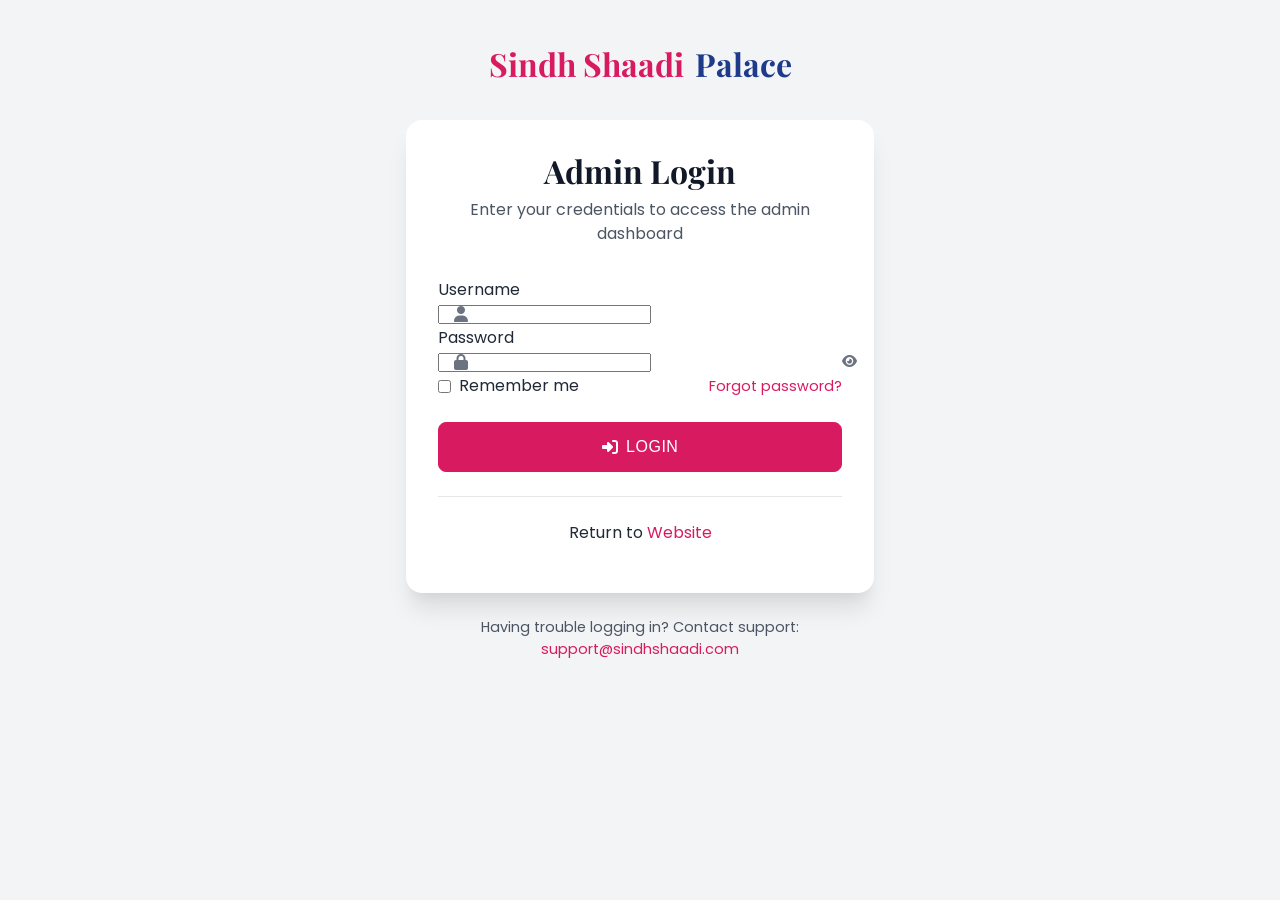
<file: admin/login.html>
<!DOCTYPE html>
<html lang="en">
<head>
    <meta charset="UTF-8">
    <meta name="viewport" content="width=device-width, initial-scale=1.0">
    <title>Admin Login - Sindh Shaadi Palace</title>
    <link rel="stylesheet" href="../css/main.css">
    <link rel="stylesheet" href="../css/admin.css">
    <link rel="stylesheet" href="https://cdnjs.cloudflare.com/ajax/libs/font-awesome/6.4.0/css/all.min.css">
    <link href="https://fonts.googleapis.com/css2?family=Playfair+Display:wght@400;500;700&family=Poppins:wght@300;400;500;600&display=swap" rel="stylesheet">
</head>
<body class="admin-body">
    <div class="admin-login-container">
        <div class="login-logo">
            <a href="../index.html">
                <span class="logo-text">Sindh Shaadi</span>
                <span class="logo-accent">Palace</span>
            </a>
        </div>
        <div class="login-card">
            <div class="login-header">
                <h1>Admin Login</h1>
                <p>Enter your credentials to access the admin dashboard</p>
            </div>
            <form id="login-form" class="login-form">
                <div class="login-alert" id="login-alert"></div>
                <div class="form-group">
                    <label for="username">Username</label>
                    <div class="input-icon">
                        <i class="fas fa-user"></i>
                        <input type="text" id="username" name="username" required>
                    </div>
                </div>
                <div class="form-group">
                    <label for="password">Password</label>
                    <div class="input-icon">
                        <i class="fas fa-lock"></i>
                        <input type="password" id="password" name="password" required>
                        <button type="button" class="password-toggle" id="password-toggle">
                            <i class="fas fa-eye"></i>
                        </button>
                    </div>
                </div>
                <div class="form-options">
                    <div class="remember-me">
                        <input type="checkbox" id="remember" name="remember">
                        <label for="remember">Remember me</label>
                    </div>
                    <a href="#" class="forgot-password">Forgot password?</a>
                </div>
                <div class="form-group">
                    <button type="submit" class="btn btn-primary login-btn">
                        <i class="fas fa-sign-in-alt"></i> Login
                    </button>
                </div>
            </form>
            <div class="login-footer">
                <p>Return to <a href="../index.html">Website</a></p>
            </div>
        </div>
        <div class="login-contact">
            <p>Having trouble logging in? Contact support: <a href="mailto:support@sindhshaadi.com">support@sindhshaadi.com</a></p>
        </div>
    </div>

    <script src="../js/main.js"></script>
    <script src="../js/admin/login.js"></script>
</body>
</html>
</file>
<file: css/main.css>
/* 
* Sindh Shaadi Palace - Main Stylesheet
* Pakistani Wedding Hall Booking System
*/

:root {
    /* Color Variables */
    --primary: #D81B60;
    --primary-light: #FF5C8D;
    --primary-dark: #A00037;
    --secondary: #1E3A8A;
    --secondary-light: #3B63CB;
    --secondary-dark: #0F172A;
    --accent: #D4AF37;
    --accent-light: #F1D676;
    --accent-dark: #A58A2A;
    
    /* Success, Warning, Error */
    --success: #10B981;
    --success-light: #6EE7B7;
    --success-dark: #065F46;
    --warning: #F59E0B;
    --warning-light: #FCD34D;
    --warning-dark: #92400E;
    --error: #EF4444;
    --error-light: #FECACA;
    --error-dark: #991B1B;
    
    /* Neutral Tones */
    --white: #FFFFFF;
    --black: #000000;
    --gray-50: #F9FAFB;
    --gray-100: #F3F4F6;
    --gray-200: #E5E7EB;
    --gray-300: #D1D5DB;
    --gray-400: #9CA3AF;
    --gray-500: #6B7280;
    --gray-600: #4B5563;
    --gray-700: #374151;
    --gray-800: #1F2937;
    --gray-900: #111827;
    
    /* Typography */
    --font-heading: 'Playfair Display', serif;
    --font-body: 'Poppins', sans-serif;
    
    /* Spacing - 8px grid system */
    --spacing-1: 0.25rem; /* 4px */
    --spacing-2: 0.5rem;  /* 8px */
    --spacing-3: 0.75rem; /* 12px */
    --spacing-4: 1rem;    /* 16px */
    --spacing-5: 1.25rem; /* 20px */
    --spacing-6: 1.5rem;  /* 24px */
    --spacing-8: 2rem;    /* 32px */
    --spacing-10: 2.5rem; /* 40px */
    --spacing-12: 3rem;   /* 48px */
    --spacing-16: 4rem;   /* 64px */
    --spacing-20: 5rem;   /* 80px */
    
    /* Other Variables */
    --border-radius-sm: 0.25rem;
    --border-radius: 0.5rem;
    --border-radius-md: 0.75rem;
    --border-radius-lg: 1rem;
    --box-shadow-sm: 0 1px 2px 0 rgba(0, 0, 0, 0.05);
    --box-shadow: 0 4px 6px -1px rgba(0, 0, 0, 0.1), 0 2px 4px -1px rgba(0, 0, 0, 0.06);
    --box-shadow-md: 0 10px 15px -3px rgba(0, 0, 0, 0.1), 0 4px 6px -2px rgba(0, 0, 0, 0.05);
    --box-shadow-lg: 0 20px 25px -5px rgba(0, 0, 0, 0.1), 0 10px 10px -5px rgba(0, 0, 0, 0.04);
    --transition: all 0.3s ease;
}

/* Base Styles */
* {
    margin: 0;
    padding: 0;
    box-sizing: border-box;
}

html {
    font-size: 16px;
    scroll-behavior: smooth;
}

body {
    font-family: var(--font-body);
    font-weight: 400;
    line-height: 1.5;
    color: var(--gray-800);
    background-color: var(--white);
}

h1, h2, h3, h4, h5, h6 {
    font-family: var(--font-heading);
    line-height: 1.2;
    margin-bottom: var(--spacing-4);
    font-weight: 700;
    color: var(--gray-900);
}

h1 {
    font-size: 2.5rem;
}

h2 {
    font-size: 2rem;
}

h3 {
    font-size: 1.75rem;
}

h4 {
    font-size: 1.5rem;
}

h5 {
    font-size: 1.25rem;
}

h6 {
    font-size: 1rem;
}

p {
    margin-bottom: var(--spacing-4);
}

a {
    color: var(--primary);
    text-decoration: none;
    transition: var(--transition);
}

a:hover {
    color: var(--primary-dark);
}

ul, ol {
    margin-bottom: var(--spacing-4);
    padding-left: var(--spacing-8);
}

img {
    max-width: 100%;
    height: auto;
}

/* Container */
.container {
    width: 100%;
    padding-right: var(--spacing-4);
    padding-left: var(--spacing-4);
    margin-right: auto;
    margin-left: auto;
}

/* Responsive containers */
@media (min-width: 576px) {
    .container {
        max-width: 540px;
    }
}

@media (min-width: 768px) {
    .container {
        max-width: 720px;
    }
}

@media (min-width: 992px) {
    .container {
        max-width: 960px;
    }
}

@media (min-width: 1200px) {
    .container {
        max-width: 1140px;
    }
}

/* Section Padding */
.section-padding {
    padding: var(--spacing-16) 0;
}

@media (max-width: 768px) {
    .section-padding {
        padding: var(--spacing-10) 0;
    }
}

/* Background Utilities */
.bg-light {
    background-color: var(--gray-50);
}

.bg-dark {
    background-color: var(--gray-900);
    color: var(--white);
}

.bg-primary {
    background-color: var(--primary);
    color: var(--white);
}

.bg-secondary {
    background-color: var(--secondary);
    color: var(--white);
}

.bg-accent {
    background-color: var(--accent);
    color: var(--gray-900);
}

.bg-pattern {
    background-color: var(--white);
    background-image: url("data:image/svg+xml,%3Csvg width='20' height='20' viewBox='0 0 20 20' xmlns='http://www.w3.org/2000/svg'%3E%3Cg fill='%23d1d5db' fill-opacity='0.2' fill-rule='evenodd'%3E%3Ccircle cx='3' cy='3' r='3'/%3E%3Ccircle cx='13' cy='13' r='3'/%3E%3C/g%3E%3C/svg%3E");
}

.bg-overlay {
    position: relative;
    background-size: cover;
    background-position: center;
    color: var(--white);
}

.bg-overlay::before {
    content: '';
    position: absolute;
    top: 0;
    right: 0;
    bottom: 0;
    left: 0;
    background: linear-gradient(rgba(0,0,0,0.7), rgba(0,0,0,0.7));
    z-index: 1;
}

.bg-overlay > * {
    position: relative;
    z-index: 2;
}

/* Button Styles */
.btn {
    display: inline-block;
    font-weight: 500;
    text-align: center;
    white-space: nowrap;
    vertical-align: middle;
    user-select: none;
    border: 1px solid transparent;
    padding: var(--spacing-3) var(--spacing-6);
    font-size: 1rem;
    line-height: 1.5;
    border-radius: var(--border-radius);
    transition: var(--transition);
    cursor: pointer;
    text-transform: uppercase;
    letter-spacing: 0.5px;
}

.btn-primary {
    color: var(--white);
    background-color: var(--primary);
    border-color: var(--primary);
}

.btn-primary:hover {
    background-color: var(--primary-dark);
    border-color: var(--primary-dark);
    color: var(--white);
}

.btn-secondary {
    color: var(--white);
    background-color: var(--secondary);
    border-color: var(--secondary);
}

.btn-secondary:hover {
    background-color: var(--secondary-dark);
    border-color: var(--secondary-dark);
    color: var(--white);
}

.btn-outline {
    color: var(--primary);
    background-color: transparent;
    border-color: var(--primary);
}

.btn-outline:hover {
    color: var(--white);
    background-color: var(--primary);
    border-color: var(--primary);
}

.btn-outline.light {
    color: var(--white);
    border-color: var(--white);
}

.btn-outline.light:hover {
    color: var(--gray-900);
    background-color: var(--white);
}

/* Header Styles */
.header {
    position: absolute;
    width: 100%;
    top: 0;
    left: 0;
    z-index: 100;
    padding: var(--spacing-4) 0;
    transition: var(--transition);
}

.header-fixed {
    position: fixed;
    background-color: var(--white);
    box-shadow: var(--box-shadow);
    padding: var(--spacing-2) 0;
}

.header-wrapper {
    display: flex;
    align-items: center;
    justify-content: space-between;
}

.logo {
    font-family: var(--font-heading);
    font-size: 1.5rem;
    font-weight: 700;
}

.logo a {
    display: flex;
    align-items: center;
    color: var(--primary);
    text-decoration: none;
}

.logo-text {
    color: var(--primary);
}

.logo-accent {
    color: var(--secondary);
    margin-left: var(--spacing-1);
}

.nav-list {
    display: flex;
    list-style: none;
    margin: 0;
    padding: 0;
}

.nav-item {
    margin: 0 var(--spacing-3);
}

.nav-link {
    position: relative;
    color: var(--gray-700);
    font-weight: 500;
    padding: var(--spacing-2) 0;
    text-decoration: none;
    transition: var(--transition);
}

.nav-link:hover,
.nav-link.active {
    color: var(--primary);
}

.nav-link.active::after {
    content: '';
    position: absolute;
    bottom: 0;
    left: 0;
    width: 100%;
    height: 2px;
    background-color: var(--primary);
}

.header-actions {
    display: flex;
    align-items: center;
}

.menu-toggle {
    display: none;
    background: none;
    border: none;
    cursor: pointer;
    padding: var(--spacing-2);
    margin-left: var(--spacing-2);
}

.bar {
    display: block;
    width: 25px;
    height: 3px;
    margin: 5px auto;
    background-color: var(--gray-700);
    transition: var(--transition);
}

/* Mobile menu */
@media (max-width: 992px) {
    .nav {
        position: fixed;
        top: 0;
        right: -100%;
        width: 80%;
        max-width: 300px;
        height: 100vh;
        background-color: var(--white);
        box-shadow: var(--box-shadow-lg);
        padding: var(--spacing-8) var(--spacing-4);
        transition: var(--transition);
        z-index: 200;
    }

    .nav.active {
        right: 0;
    }

    .nav-list {
        flex-direction: column;
    }

    .nav-item {
        margin: var(--spacing-3) 0;
    }

    .menu-toggle {
        display: block;
    }

    .menu-toggle.active .bar:nth-child(1) {
        transform: rotate(45deg) translate(5px, 6px);
    }

    .menu-toggle.active .bar:nth-child(2) {
        opacity: 0;
    }

    .menu-toggle.active .bar:nth-child(3) {
        transform: rotate(-45deg) translate(5px, -6px);
    }
}

/* Page Banner */
.page-banner {
    position: relative;
    height: 400px;
    background-size: cover;
    background-position: center;
    background-repeat: no-repeat;
    display: flex;
    align-items: center;
    justify-content: center;
    color: var(--white);
    text-align: center;
    padding-top: 80px;
}

.page-banner::before {
    content: '';
    position: absolute;
    top: 0;
    right: 0;
    bottom: 0;
    left: 0;
    background: linear-gradient(rgba(0,0,0,0.5), rgba(0,0,0,0.5));
}

.banner-content {
    position: relative;
    z-index: 1;
}

.banner-title {
    font-size: 3rem;
    margin-bottom: var(--spacing-3);
    color: var(--white);
}

.banner-subtitle {
    font-size: 1.25rem;
    max-width: 800px;
    margin: 0 auto var(--spacing-6);
}

.breadcrumb {
    display: flex;
    justify-content: center;
    color: var(--gray-300);
}

.breadcrumb a {
    color: var(--white);
}

.breadcrumb a:hover {
    color: var(--accent);
}

.breadcrumb .separator {
    margin: 0 var(--spacing-2);
}

.breadcrumb .current {
    color: var(--accent);
}

/* Section Styles */
.section-header {
    text-align: center;
    margin-bottom: var(--spacing-10);
}

.section-title {
    font-size: 2.25rem;
    position: relative;
    padding-bottom: var(--spacing-4);
    margin-bottom: var(--spacing-4);
}

.section-title span {
    color: var(--primary);
}

.section-title::after {
    content: '';
    position: absolute;
    bottom: 0;
    left: 50%;
    transform: translateX(-50%);
    width: 80px;
    height: 3px;
    background-color: var(--primary);
}

.section-subtitle {
    font-size: 1.1rem;
    color: var(--gray-600);
    max-width: 800px;
    margin: 0 auto;
}

/* Footer Styles */
.footer {
    background-color: var(--secondary-dark);
    color: var(--gray-300);
    padding-top: var(--spacing-16);
}

.footer-top {
    display: grid;
    grid-template-columns: repeat(4, 1fr);
    gap: var(--spacing-8);
    margin-bottom: var(--spacing-12);
}

.footer-logo {
    font-family: var(--font-heading);
    font-size: 1.75rem;
    font-weight: 700;
    margin-bottom: var(--spacing-4);
}

.footer-description {
    margin-bottom: var(--spacing-6);
}

.footer-social {
    display: flex;
}

.social-link {
    display: flex;
    align-items: center;
    justify-content: center;
    width: 36px;
    height: 36px;
    background-color: rgba(255,255,255,0.1);
    border-radius: 50%;
    margin-right: var(--spacing-2);
    color: var(--white);
    font-size: 0.9rem;
    transition: var(--transition);
}

.social-link:hover {
    background-color: var(--primary);
    color: var(--white);
}

.footer-title {
    font-size: 1.25rem;
    color: var(--white);
    margin-bottom: var(--spacing-6);
}

.footer-links,
.footer-contact {
    list-style: none;
    padding: 0;
    margin: 0;
}

.footer-links li,
.footer-contact li {
    margin-bottom: var(--spacing-3);
}

.footer-links a {
    color: var(--gray-300);
    transition: var(--transition);
}

.footer-links a:hover {
    color: var(--primary);
    padding-left: var(--spacing-2);
}

.footer-contact li {
    display: flex;
    align-items: flex-start;
}

.footer-contact i {
    margin-right: var(--spacing-3);
    color: var(--primary);
    font-size: 1.1rem;
    margin-top: 0.2rem;
}

.footer-bottom {
    border-top: 1px solid rgba(255,255,255,0.1);
    padding: var(--spacing-6) 0;
    display: flex;
    justify-content: space-between;
    align-items: center;
}

.copyright {
    margin: 0;
}

.footer-bottom-links {
    display: flex;
    list-style: none;
    padding: 0;
    margin: 0;
}

.footer-bottom-links li {
    margin-left: var(--spacing-4);
}

.footer-bottom-links a {
    color: var(--gray-300);
}

.footer-bottom-links a:hover {
    color: var(--primary);
}

/* Responsive Footer */
@media (max-width: 992px) {
    .footer-top {
        grid-template-columns: repeat(2, 1fr);
    }
}

@media (max-width: 576px) {
    .footer-top {
        grid-template-columns: 1fr;
    }
    
    .footer-bottom {
        flex-direction: column;
        text-align: center;
    }
    
    .footer-bottom-links {
        margin-top: var(--spacing-4);
        justify-content: center;
    }
    
    .footer-bottom-links li {
        margin: 0 var(--spacing-2);
    }
}

/* AI Assistant */
.ai-assistant {
    position: fixed;
    bottom: var(--spacing-6);
    right: var(--spacing-6);
    z-index: 100;
}

.ai-toggle {
    display: flex;
    align-items: center;
    background-color: var(--primary);
    color: var(--white);
    border: none;
    border-radius: var(--border-radius);
    padding: var(--spacing-3) var(--spacing-4);
    font-weight: 500;
    cursor: pointer;
    box-shadow: var(--box-shadow-md);
    transition: var(--transition);
}

.ai-toggle:hover {
    background-color: var(--primary-dark);
}

.ai-toggle i {
    margin-right: var(--spacing-2);
}

.ai-chat-container {
    position: absolute;
    bottom: 70px;
    right: 0;
    width: 350px;
    background-color: var(--white);
    border-radius: var(--border-radius-lg);
    box-shadow: var(--box-shadow-lg);
    overflow: hidden;
    display: none;
}

.ai-chat-container.active {
    display: block;
}

.ai-chat-header {
    background-color: var(--primary);
    color: var(--white);
    padding: var(--spacing-4);
    display: flex;
    justify-content: space-between;
    align-items: center;
}

.ai-chat-header h3 {
    margin: 0;
    font-size: 1.1rem;
    color: var(--white);
}

.ai-close {
    background: none;
    border: none;
    color: var(--white);
    cursor: pointer;
    font-size: 1.1rem;
}

.ai-chat-messages {
    height: 300px;
    overflow-y: auto;
    padding: var(--spacing-4);
}

.ai-message {
    margin-bottom: var(--spacing-4);
    display: flex;
}

.ai-message-content {
    background-color: var(--gray-100);
    border-radius: var(--border-radius-lg);
    padding: var(--spacing-3) var(--spacing-4);
    max-width: 80%;
}

.ai-message-content p {
    margin: 0;
}

.user-message {
    justify-content: flex-end;
}

.user-message .ai-message-content {
    background-color: var(--primary-light);
    color: var(--white);
}

.ai-chat-input {
    display: flex;
    padding: var(--spacing-3);
    border-top: 1px solid var(--gray-200);
}

.ai-chat-input input {
    flex: 1;
    border: 1px solid var(--gray-300);
    border-radius: var(--border-radius);
    padding: var(--spacing-2) var(--spacing-3);
    font-family: var(--font-body);
}

.ai-chat-input button {
    background-color: var(--primary);
    color: var(--white);
    border: none;
    border-radius: var(--border-radius);
    margin-left: var(--spacing-2);
    width: 40px;
    cursor: pointer;
    transition: var(--transition);
}

.ai-chat-input button:hover {
    background-color: var(--primary-dark);
}

@media (max-width: 576px) {
    .ai-chat-container {
        width: 300px;
        bottom: 60px;
        right: 0;
    }
    
    .ai-assistant {
        bottom: var(--spacing-4);
        right: var(--spacing-4);
    }
}

/* Modal Styles */
.modal {
    display: none;
    position: fixed;
    top: 0;
    left: 0;
    width: 100%;
    height: 100%;
    background-color: rgba(0,0,0,0.7);
    z-index: 1000;
    overflow-y: auto;
}

.modal-content {
    position: relative;
    background-color: var(--white);
    margin: 50px auto;
    padding: var(--spacing-6);
    border-radius: var(--border-radius-lg);
    max-width: 800px;
    box-shadow: var(--box-shadow-lg);
}

.modal-close {
    position: absolute;
    right: var(--spacing-6);
    top: var(--spacing-6);
    font-size: 1.75rem;
    font-weight: 700;
    color: var(--gray-500);
    cursor: pointer;
    transition: var(--transition);
}

.modal-close:hover {
    color: var(--primary);
}

.modal-title {
    margin-bottom: var(--spacing-6);
    text-align: center;
}

/* Status indicators */
.status {
    display: inline-block;
    padding: var(--spacing-1) var(--spacing-3);
    border-radius: var(--border-radius);
    font-size: 0.8rem;
    font-weight: 500;
    text-align: center;
    text-transform: uppercase;
}

.confirmed {
    background-color: var(--success-light);
    color: var(--success-dark);
}

.pending {
    background-color: var(--warning-light);
    color: var(--warning-dark);
}

.cancelled {
    background-color: var(--error-light);
    color: var(--error-dark);
}

.pending-payment {
    background-color: var(--accent-light);
    color: var(--accent-dark);
}

/* Animations */
@keyframes fadeIn {
    from { opacity: 0; }
    to { opacity: 1; }
}

@keyframes slideInUp {
    from {
        transform: translateY(30px);
        opacity: 0;
    }
    to {
        transform: translateY(0);
        opacity: 1;
    }
}

@keyframes slideInRight {
    from {
        transform: translateX(30px);
        opacity: 0;
    }
    to {
        transform: translateX(0);
        opacity: 1;
    }
}

.fade-in {
    animation: fadeIn 0.5s ease forwards;
}

.slide-up {
    animation: slideInUp 0.5s ease forwards;
}

.slide-right {
    animation: slideInRight 0.5s ease forwards;
}
</file>
<file: css/admin.css>
/* 
* Sindh Shaadi Palace - Admin Styles
* Pakistani Wedding Hall Booking System
*/

/* Admin Base Styles */
.admin-body {
    background-color: var(--gray-100);
    min-height: 100vh;
}

/* Admin Login Styles */
.admin-login-container {
    max-width: 500px;
    margin: 0 auto;
    padding: var(--spacing-10) var(--spacing-4);
}

.login-logo {
    text-align: center;
    margin-bottom: var(--spacing-8);
}

.login-logo a {
    font-family: var(--font-heading);
    font-size: 2rem;
    font-weight: 700;
    color: var(--primary);
    text-decoration: none;
}

.login-card {
    background-color: var(--white);
    border-radius: var(--border-radius-lg);
    box-shadow: var(--box-shadow-lg);
    padding: var(--spacing-8);
    margin-bottom: var(--spacing-6);
}

.login-header {
    text-align: center;
    margin-bottom: var(--spacing-8);
}

.login-header h1 {
    font-size: 2rem;
    margin-bottom: var(--spacing-2);
}

.login-header p {
    color: var(--gray-600);
}

.login-alert {
    margin-bottom: var(--spacing-4);
    padding: var(--spacing-3) var(--spacing-4);
    border-radius: var(--border-radius);
    background-color: var(--error-light);
    color: var(--error-dark);
    display: none;
}

.login-alert.show {
    display: block;
}

.input-icon {
    position: relative;
}

.input-icon i {
    position: absolute;
    top: 50%;
    left: var(--spacing-4);
    transform: translateY(-50%);
    color: var(--gray-500);
}

.input-icon input {
    padding-left: var(--spacing-10);
}

.password-toggle {
    position: absolute;
    top: 50%;
    right: var(--spacing-4);
    transform: translateY(-50%);
    background: none;
    border: none;
    color: var(--gray-500);
    cursor: pointer;
}

.form-options {
    display: flex;
    justify-content: space-between;
    align-items: center;
    margin-bottom: var(--spacing-6);
}

.remember-me {
    display: flex;
    align-items: center;
}

.remember-me input {
    margin-right: var(--spacing-2);
}

.forgot-password {
    color: var(--primary);
    font-size: 0.9rem;
}

.login-btn {
    width: 100%;
    display: flex;
    justify-content: center;
    align-items: center;
}

.login-btn i {
    margin-right: var(--spacing-2);
}

.login-footer {
    text-align: center;
    margin-top: var(--spacing-6);
    padding-top: var(--spacing-6);
    border-top: 1px solid var(--gray-200);
}

.login-contact {
    text-align: center;
    color: var(--gray-600);
    font-size: 0.9rem;
}

/* Admin Dashboard Layout */
.dashboard-body {
    display: grid;
    grid-template-columns: 280px 1fr;
    min-height: 100vh;
}

.admin-sidebar {
    background-color: var(--white);
    border-right: 1px solid var(--gray-200);
    height: 100vh;
    position: fixed;
    width: 280px;
    overflow-y: auto;
    transition: transform 0.3s ease;
    z-index: 50;
}

.admin-main {
    grid-column: 2;
    min-height: 100vh;
}

.sidebar-header {
    display: flex;
    justify-content: space-between;
    align-items: center;
    padding: var(--spacing-4) var(--spacing-6);
    border-bottom: 1px solid var(--gray-200);
}

.admin-logo {
    font-family: var(--font-heading);
    font-size: 1.5rem;
    font-weight: 700;
}

.sidebar-toggle {
    display: none;
    background: none;
    border: none;
    font-size: 1.25rem;
    color: var(--gray-600);
    cursor: pointer;
}

.admin-profile {
    display: flex;
    align-items: center;
    padding: var(--spacing-6);
    border-bottom: 1px solid var(--gray-200);
}

.profile-image {
    width: 50px;
    height: 50px;
    border-radius: 50%;
    overflow: hidden;
    margin-right: var(--spacing-4);
}

.profile-image img {
    width: 100%;
    height: 100%;
    object-fit: cover;
}

.profile-info h3 {
    font-size: 1rem;
    margin-bottom: 0;
}

.profile-info p {
    color: var(--gray-600);
    font-size: 0.9rem;
    margin: 0;
}

.admin-nav {
    padding: var(--spacing-4) 0;
}

.admin-menu {
    list-style: none;
    padding: 0;
    margin: 0;
}

.admin-menu li {
    margin-bottom: var(--spacing-1);
}

.admin-menu li a {
    display: flex;
    align-items: center;
    padding: var(--spacing-3) var(--spacing-6);
    color: var(--gray-700);
    font-weight: 500;
    transition: var(--transition);
    position: relative;
}

.admin-menu li a i {
    width: 20px;
    margin-right: var(--spacing-3);
    font-size: 1.1rem;
}

.admin-menu li a span {
    flex: 1;
}

.admin-menu li.active a,
.admin-menu li a:hover {
    color: var(--primary);
    background-color: var(--primary-light);
    background-opacity: 0.1;
}

.admin-menu li.active a::before {
    content: '';
    position: absolute;
    left: 0;
    top: 0;
    height: 100%;
    width: 4px;
    background-color: var(--primary);
}

.menu-badge {
    display: inline-flex;
    align-items: center;
    justify-content: center;
    min-width: 20px;
    height: 20px;
    padding: 0 var(--spacing-2);
    background-color: var(--primary);
    color: var(--white);
    border-radius: 10px;
    font-size: 0.75rem;
    font-weight: 700;
}

.sidebar-footer {
    padding: var(--spacing-6);
    border-top: 1px solid var(--gray-200);
    margin-top: auto;
}

.logout-btn {
    display: flex;
    align-items: center;
    color: var(--error);
    font-weight: 500;
}

.logout-btn i {
    margin-right: var(--spacing-3);
}

/* Admin Header */
.admin-header {
    display: flex;
    justify-content: space-between;
    align-items: center;
    padding: var(--spacing-4) var(--spacing-8);
    background-color: var(--white);
    border-bottom: 1px solid var(--gray-200);
    box-shadow: var(--box-shadow-sm);
}

.header-search {
    position: relative;
    width: 300px;
}

.header-search i {
    position: absolute;
    top: 50%;
    left: var(--spacing-3);
    transform: translateY(-50%);
    color: var(--gray-500);
}

.header-search input {
    width: 100%;
    padding: var(--spacing-2) var(--spacing-3) var(--spacing-2) var(--spacing-8);
    border: 1px solid var(--gray-300);
    border-radius: var(--border-radius);
    font-size: 0.9rem;
}

.header-actions {
    display: flex;
    align-items: center;
}

.header-notification,
.header-message {
    position: relative;
    margin-right: var(--spacing-6);
    font-size: 1.25rem;
    color: var(--gray-600);
    cursor: pointer;
}

.notification-badge,
.message-badge {
    position: absolute;
    top: -8px;
    right: -8px;
    display: flex;
    align-items: center;
    justify-content: center;
    width: 18px;
    height: 18px;
    background-color: var(--primary);
    color: var(--white);
    border-radius: 50%;
    font-size: 0.7rem;
    font-weight: 700;
}

.header-profile {
    width: 40px;
    height: 40px;
    border-radius: 50%;
    overflow: hidden;
    cursor: pointer;
}

.header-profile img {
    width: 100%;
    height: 100%;
    object-fit: cover;
}

.notification-dropdown {
    position: absolute;
    top: 100%;
    right: -10px;
    width: 300px;
    background-color: var(--white);
    border-radius: var(--border-radius);
    box-shadow: var(--box-shadow-lg);
    padding: var(--spacing-4);
    margin-top: var(--spacing-3);
    z-index: 100;
    display: none;
}

.notification-dropdown.show {
    display: block;
}

.dropdown-header {
    display: flex;
    justify-content: space-between;
    align-items: center;
    margin-bottom: var(--spacing-4);
    padding-bottom: var(--spacing-4);
    border-bottom: 1px solid var(--gray-200);
}

.dropdown-header h3 {
    font-size: 1.1rem;
    margin: 0;
}

.dropdown-header a {
    font-size: 0.8rem;
    color: var(--primary);
}

.notification-list {
    list-style: none;
    padding: 0;
    margin: 0;
    max-height: 300px;
    overflow-y: auto;
}

.notification-list li {
    display: flex;
    padding: var(--spacing-3) 0;
    border-bottom: 1px solid var(--gray-200);
}

.notification-list li.unread {
    background-color: var(--gray-50);
}

.notification-icon {
    display: flex;
    align-items: center;
    justify-content: center;
    width: 36px;
    height: 36px;
    border-radius: 50%;
    background-color: var(--primary-light);
    color: var(--primary);
    margin-right: var(--spacing-3);
    flex-shrink: 0;
}

.notification-content {
    flex: 1;
}

.notification-content p {
    margin: 0 0 var(--spacing-1);
    font-size: 0.9rem;
}

.notification-time {
    font-size: 0.8rem;
    color: var(--gray-500);
}

.dropdown-footer {
    padding-top: var(--spacing-4);
    text-align: center;
}

.dropdown-footer a {
    color: var(--primary);
    font-size: 0.9rem;
}

/* Admin Content */
.admin-content {
    padding: var(--spacing-8);
}

.content-header {
    display: flex;
    justify-content: space-between;
    align-items: center;
    margin-bottom: var(--spacing-8);
}

.content-title {
    font-size: 1.75rem;
    margin: 0;
}

.date-filter {
    display: flex;
    align-items: center;
}

.date-filter label {
    margin-right: var(--spacing-2);
    margin-bottom: 0;
}

.date-filter select {
    padding: var(--spacing-2) var(--spacing-3);
    border: 1px solid var(--gray-300);
    border-radius: var(--border-radius);
    font-size: 0.9rem;
}

/* Dashboard Stats Cards */
.stats-cards {
    display: grid;
    grid-template-columns: repeat(4, 1fr);
    gap: var(--spacing-6);
    margin-bottom: var(--spacing-8);
}

.stat-card {
    background-color: var(--white);
    border-radius: var(--border-radius-lg);
    box-shadow: var(--box-shadow);
    overflow: hidden;
}

.stat-card-content {
    display: flex;
    padding: var(--spacing-6);
}

.stat-card-info {
    flex: 1;
}

.stat-card-info h3 {
    font-size: 1rem;
    margin-bottom: var(--spacing-2);
    color: var(--gray-700);
}

.stat-value {
    font-size: 1.75rem;
    font-weight: 700;
    margin-bottom: var(--spacing-2);
    color: var(--gray-900);
}

.stat-change {
    font-size: 0.85rem;
    display: flex;
    align-items: center;
}

.stat-change i {
    margin-right: var(--spacing-1);
}

.positive {
    color: var(--success);
}

.negative {
    color: var(--error);
}

.stat-card-icon {
    display: flex;
    align-items: center;
    justify-content: center;
    width: 60px;
    height: 60px;
    background-color: var(--primary-light);
    color: var(--primary);
    border-radius: var(--border-radius);
    font-size: 1.5rem;
}

.stat-card-footer {
    padding: var(--spacing-4) var(--spacing-6);
    background-color: var(--gray-50);
    border-top: 1px solid var(--gray-200);
}

.stat-card-footer a {
    font-size: 0.9rem;
    color: var(--primary);
    display: flex;
    align-items: center;
}

.stat-card-footer a::after {
    content: '\f054';
    font-family: 'Font Awesome 6 Free';
    font-weight: 900;
    margin-left: var(--spacing-2);
    font-size: 0.8rem;
}

/* Dashboard Layout */
.dashboard-row {
    display: grid;
    grid-template-columns: 2fr 1fr;
    gap: var(--spacing-6);
    margin-bottom: var(--spacing-8);
}

.dashboard-col-lg {
    grid-column: 1;
}

.dashboard-col-sm {
    grid-column: 2;
}

.dashboard-col-md {
    grid-column: span 1;
}

.dashboard-col-full {
    grid-column: 1 / -1;
}

.dashboard-card {
    background-color: var(--white);
    border-radius: var(--border-radius-lg);
    box-shadow: var(--box-shadow);
    overflow: hidden;
    height: 100%;
    display: flex;
    flex-direction: column;
}

.card-header {
    display: flex;
    justify-content: space-between;
    align-items: center;
    padding: var(--spacing-4) var(--spacing-6);
    border-bottom: 1px solid var(--gray-200);
}

.card-header h2 {
    font-size: 1.25rem;
    margin: 0;
}

.view-all {
    font-size: 0.9rem;
    color: var(--primary);
}

.refresh-btn {
    background: none;
    border: none;
    color: var(--gray-600);
    cursor: pointer;
    transition: var(--transition);
}

.refresh-btn:hover {
    color: var(--primary);
}

.card-body {
    padding: var(--spacing-6);
    flex: 1;
}

.card-footer {
    padding: var(--spacing-4) var(--spacing-6);
    background-color: var(--gray-50);
    border-top: 1px solid var(--gray-200);
    text-align: center;
}

/* Dashboard Table */
.table-responsive {
    overflow-x: auto;
}

.dashboard-table {
    width: 100%;
    border-collapse: collapse;
}

.dashboard-table th,
.dashboard-table td {
    padding: var(--spacing-3) var(--spacing-4);
    text-align: left;
    border-bottom: 1px solid var(--gray-200);
}

.dashboard-table th {
    font-weight: 600;
    color: var(--gray-700);
    background-color: var(--gray-50);
}

.dashboard-table tbody tr:hover {
    background-color: var(--gray-50);
}

.client-cell {
    min-width: 200px;
}

.client-info {
    display: flex;
    align-items: center;
}

.client-info img {
    width: 40px;
    height: 40px;
    border-radius: 50%;
    object-fit: cover;
    margin-right: var(--spacing-3);
}

.table-actions {
    display: flex;
    gap: var(--spacing-2);
}

.action-btn {
    width: 30px;
    height: 30px;
    display: flex;
    align-items: center;
    justify-content: center;
    background-color: var(--gray-100);
    color: var(--gray-700);
    border: none;
    border-radius: var(--border-radius);
    cursor: pointer;
    transition: var(--transition);
}

.action-btn:hover {
    background-color: var(--primary);
    color: var(--white);
}

/* AI Insights */
.ai-insights .card-header h2 {
    display: flex;
    align-items: center;
}

.ai-insights .card-header h2 i {
    margin-right: var(--spacing-2);
    color: var(--primary);
}

.ai-insight-item {
    display: flex;
    padding: var(--spacing-4) 0;
    border-bottom: 1px solid var(--gray-200);
}

.ai-insight-item:last-child {
    border-bottom: none;
}

.insight-icon {
    display: flex;
    align-items: center;
    justify-content: center;
    width: 44px;
    height: 44px;
    border-radius: 50%;
    margin-right: var(--spacing-4);
    flex-shrink: 0;
}

.insight-icon.info {
    background-color: var(--primary-light);
    color: var(--primary);
}

.insight-icon.warning {
    background-color: var(--warning-light);
    color: var(--warning);
}

.insight-icon.success {
    background-color: var(--success-light);
    color: var(--success);
}

.insight-icon.danger {
    background-color: var(--error-light);
    color: var(--error);
}

.insight-content {
    flex: 1;
}

.insight-content h4 {
    font-size: 1rem;
    margin-bottom: var(--spacing-1);
}

.insight-content p {
    color: var(--gray-600);
    font-size: 0.9rem;
    margin-bottom: var(--spacing-2);
}

.insight-action {
    font-size: 0.85rem;
    color: var(--primary);
}

/* Chart Section */
.chart-container {
    height: 300px;
}

.chart-period {
    display: flex;
    gap: var(--spacing-2);
}

.period-btn {
    background: none;
    border: 1px solid var(--gray-300);
    border-radius: var(--border-radius);
    padding: var(--spacing-1) var(--spacing-3);
    font-size: 0.85rem;
    cursor: pointer;
    transition: var(--transition);
}

.period-btn.active,
.period-btn:hover {
    background-color: var(--primary);
    color: var(--white);
    border-color: var(--primary);
}

/* Calendar */
.calendar-navigation {
    display: flex;
    align-items: center;
}

.calendar-navigation h3 {
    margin: 0 var(--spacing-4);
    font-size: 1.1rem;
}

.nav-btn {
    background: none;
    border: 1px solid var(--gray-300);
    border-radius: 50%;
    width: 30px;
    height: 30px;
    display: flex;
    align-items: center;
    justify-content: center;
    cursor: pointer;
    transition: var(--transition);
}

.nav-btn:hover {
    background-color: var(--primary);
    color: var(--white);
    border-color: var(--primary);
}

.calendar-container {
    width: 100%;
    margin-top: var(--spacing-4);
}

.event-types {
    display: flex;
    flex-wrap: wrap;
    gap: var(--spacing-4);
}

.event-type {
    display: flex;
    align-items: center;
    font-size: 0.9rem;
}

.event-dot {
    width: 12px;
    height: 12px;
    border-radius: 50%;
    margin-right: var(--spacing-2);
}

.wedding {
    background-color: var(--primary);
}

.reception {
    background-color: var(--secondary);
}

.mehndi {
    background-color: var(--accent);
}

.engagement {
    background-color: var(--success);
}

.other {
    background-color: var(--gray-500);
}

/* Responsive Admin Layout */
@media (max-width: 992px) {
    .dashboard-body {
        grid-template-columns: 1fr;
    }
    
    .admin-sidebar {
        transform: translateX(-100%);
    }
    
    .admin-sidebar.active {
        transform: translateX(0);
    }
    
    .admin-main {
        grid-column: 1;
    }
    
    .sidebar-toggle {
        display: block;
    }
    
    .stats-cards {
        grid-template-columns: repeat(2, 1fr);
    }
    
    .dashboard-row {
        grid-template-columns: 1fr;
    }
    
    .dashboard-col-lg,
    .dashboard-col-sm,
    .dashboard-col-md {
        grid-column: 1;
    }
    
    .dashboard-card {
        margin-bottom: var(--spacing-6);
    }
}

@media (max-width: 576px) {
    .stats-cards {
        grid-template-columns: 1fr;
    }
    
    .header-search {
        width: 200px;
    }
}
</file>
